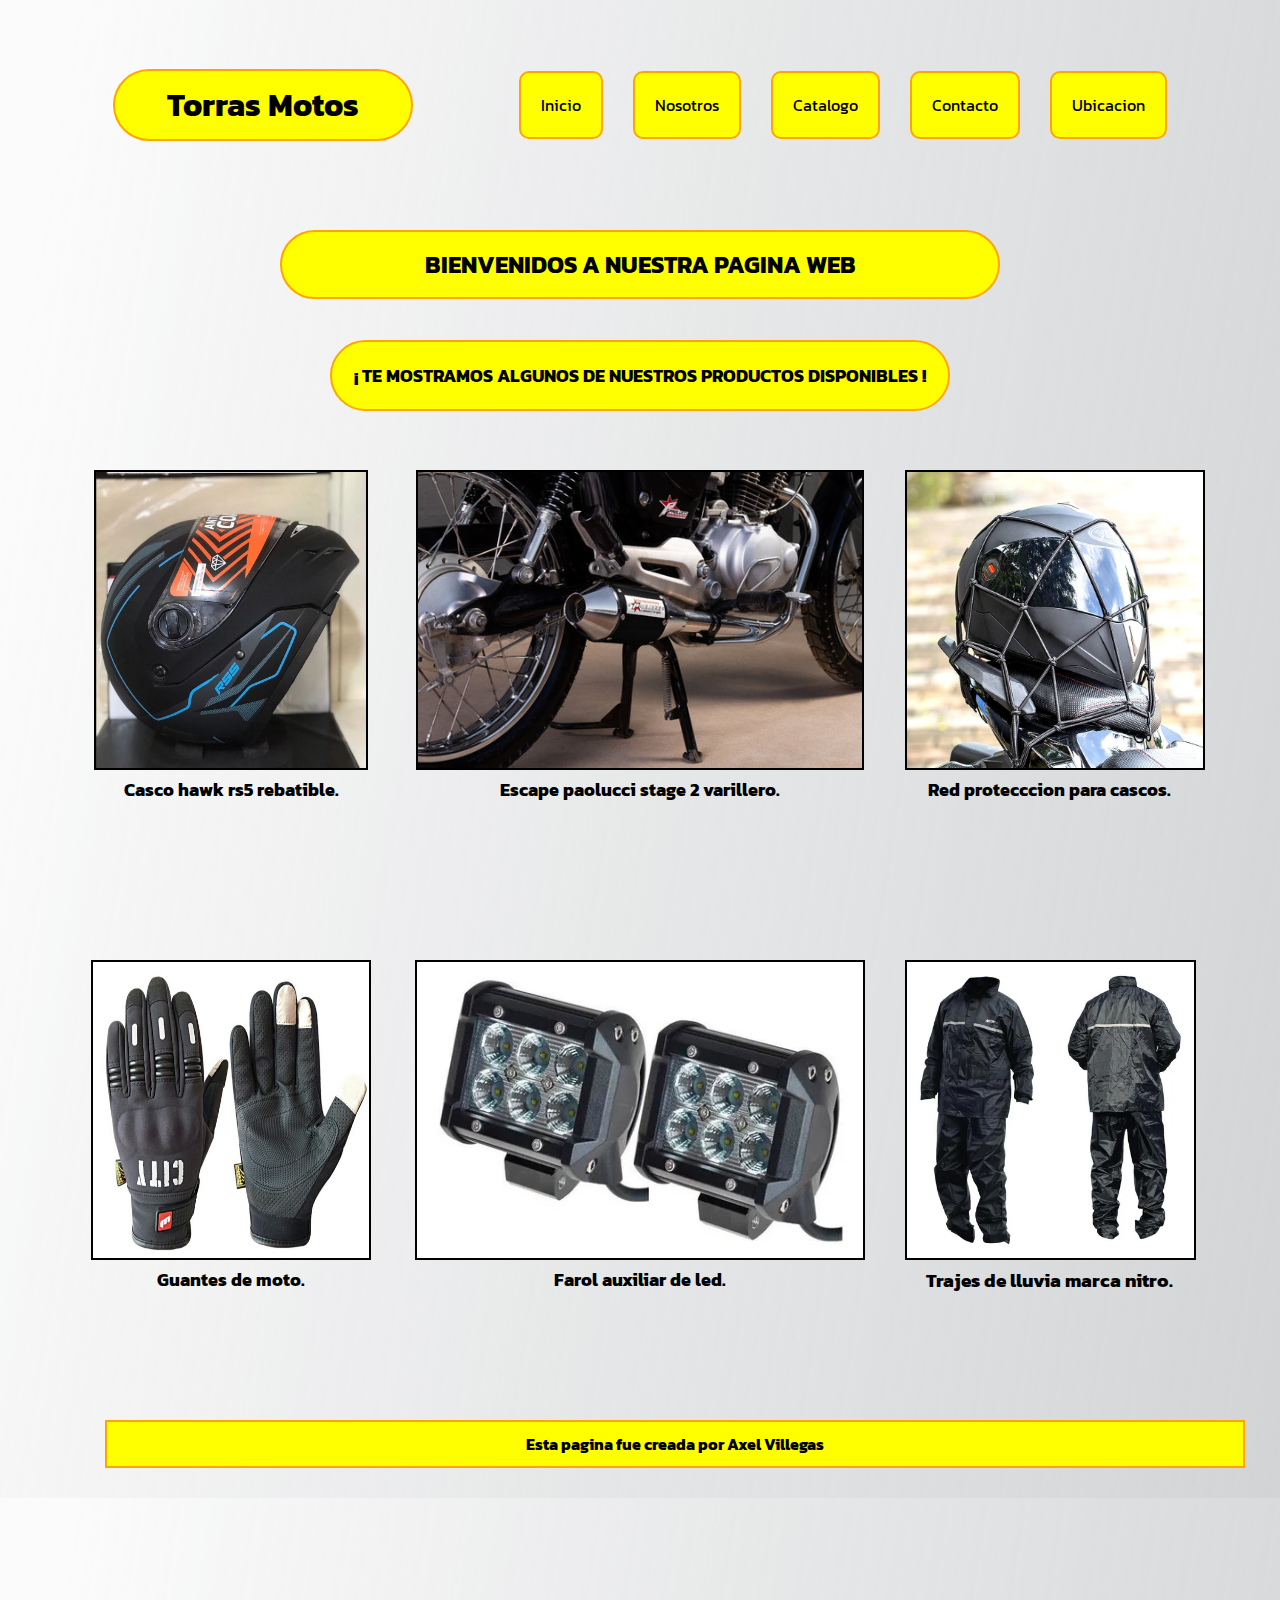
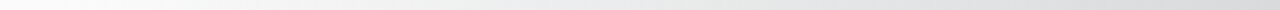
<file: index.html>
<!DOCTYPE html>
<html lang="en">

<head>
    <meta charset="UTF-8">
    <meta http-equiv="X-UA-Compatible" content="IE=edge">
    <meta name="viewport" content="width=device-width, initial-scale=1.0">
    <!-- link de bt -->
    <link href="https://cdn.jsdelivr.net/npm/bootstrap@5.3.0-alpha1/dist/css/bootstrap.min.css" rel="stylesheet"
        integrity="sha384-GLhlTQ8iRABdZLl6O3oVMWSktQOp6b7In1Zl3/Jr59b6EGGoI1aFkw7cmDA6j6gD" crossorigin="anonymous">

    <!-- link de tipografia  -->
    <link rel="preconnect" href="https://fonts.googleapis.com">
    <link rel="preconnect" href="https://fonts.gstatic.com" crossorigin>
    <link href="https://fonts.googleapis.com/css2?family=Kanit:wght@300&display=swap" rel="stylesheet">

    <!-- link de mi css  -->
    <link rel="stylesheet" href="css/main.css">
    <title> Inicio | TorrasMotos </title>
</head>

<body>
    <!-- banner principal  -->
    <header>
        <h1> Torras Motos </h1>
        <nav>
            <ul>
                <li><a href="index.html" style="text-decoration: none; color: black;"> Inicio </a></li>
                <li><a href="./pages/nosotros.html" style="text-decoration: none; color: black;"> Nosotros </a></li>
                <li><a href="./pages/catalogo.html" style="text-decoration: none; color: black;"> Catalogo </a></li>
                <li><a href="./pages/contacto.html" style="text-decoration: none; color: black;"> Contacto </a></li>
                <li><a href="./pages/ubicacion.html" style="text-decoration: none; color: black;"> Ubicacion </a></li>
            </ul>
        </nav>

    </header>

    <!-- contenido principal  -->

    <main>
        <div class="padreUno">
            <h2 class="subtituloUno"> bienvenidos a nuestra pagina web </h2>
        </div>

        <div class="padreDos">
            <h3 class="subtituloDos"> ¡ Te mostramos algunos de nuestros productos disponibles ! </h3>
        </div>

        <section class="contenedorUno">
            <div class="hijosImg">
                <div class="card" style="width: 18rem;">
                    <img class="imagenUno" src="img/cascoinicio.jpg" alt=" imagen de casco para moto ">
                    <div class="card-body">
                        <h3> Casco hawk rs5 rebatible. </h3>
                    </div>
                </div>

                <div class="card" style="width: 28.5rem;">
                    <img class="imagenDos" src="img/escapeinicio.jpg" alt=" imagen escape para moto ">
                    <div class="card-body">
                        <h3> Escape paolucci stage 2 varillero. </h3>
                    </div>
                </div>

                <div class="card" style="width: 18rem;">
                    <img class="imagenTres" src="img/redcascoinicio.jfif" alt=" imagen red para casco ">
                    <div class="card-body">
                        <h3> Red protecccion para cascos. </h3>
                    </div>
                </div>
            </div>
        </section>


        <section class="contenedorDos">
            <div class="hijoImg">
                <div class="card" style="width: 18rem;">
                    <img class="imagenCuatro" src="img/guantesinicio.jpg" alt=" imagen de guantes para moto ">
                    <div class="card-body">
                        <h3> Guantes de moto. </h3>
                    </div>
                </div>

                <div class="card" style="width: 28.5rem;">
                    <img class="imagenCinco" src="img/luzledinicio.webp" alt=" imagen de luces led para motos ">
                    <div class="card-body">
                        <h3> Farol auxiliar de led. </h3>
                    </div>
                </div>

                <div class="card" style="width: 18rem;">
                    <img class="imagenSeis" src="img/trajeslluvia.webp" alt=" imagen traje de lluvia ">
                    <h3> Trajes de lluvia marca nitro. </h3>
                </div>
            </div>
            </div>
        </section>
    </main>

    <!-- pie de pagina  -->
    <footer>
        <h4> Esta pagina fue creada por Axel Villegas </h4>
    </footer>
</body>

<script src="https://cdn.jsdelivr.net/npm/bootstrap@5.3.0-alpha1/dist/js/bootstrap.bundle.min.js"
    integrity="sha384-w76AqPfDkMBDXo30jS1Sgez6pr3x5MlQ1ZAGC+nuZB+EYdgRZgiwxhTBTkF7CXvN"
    crossorigin="anonymous"></script>

</html>
</file>
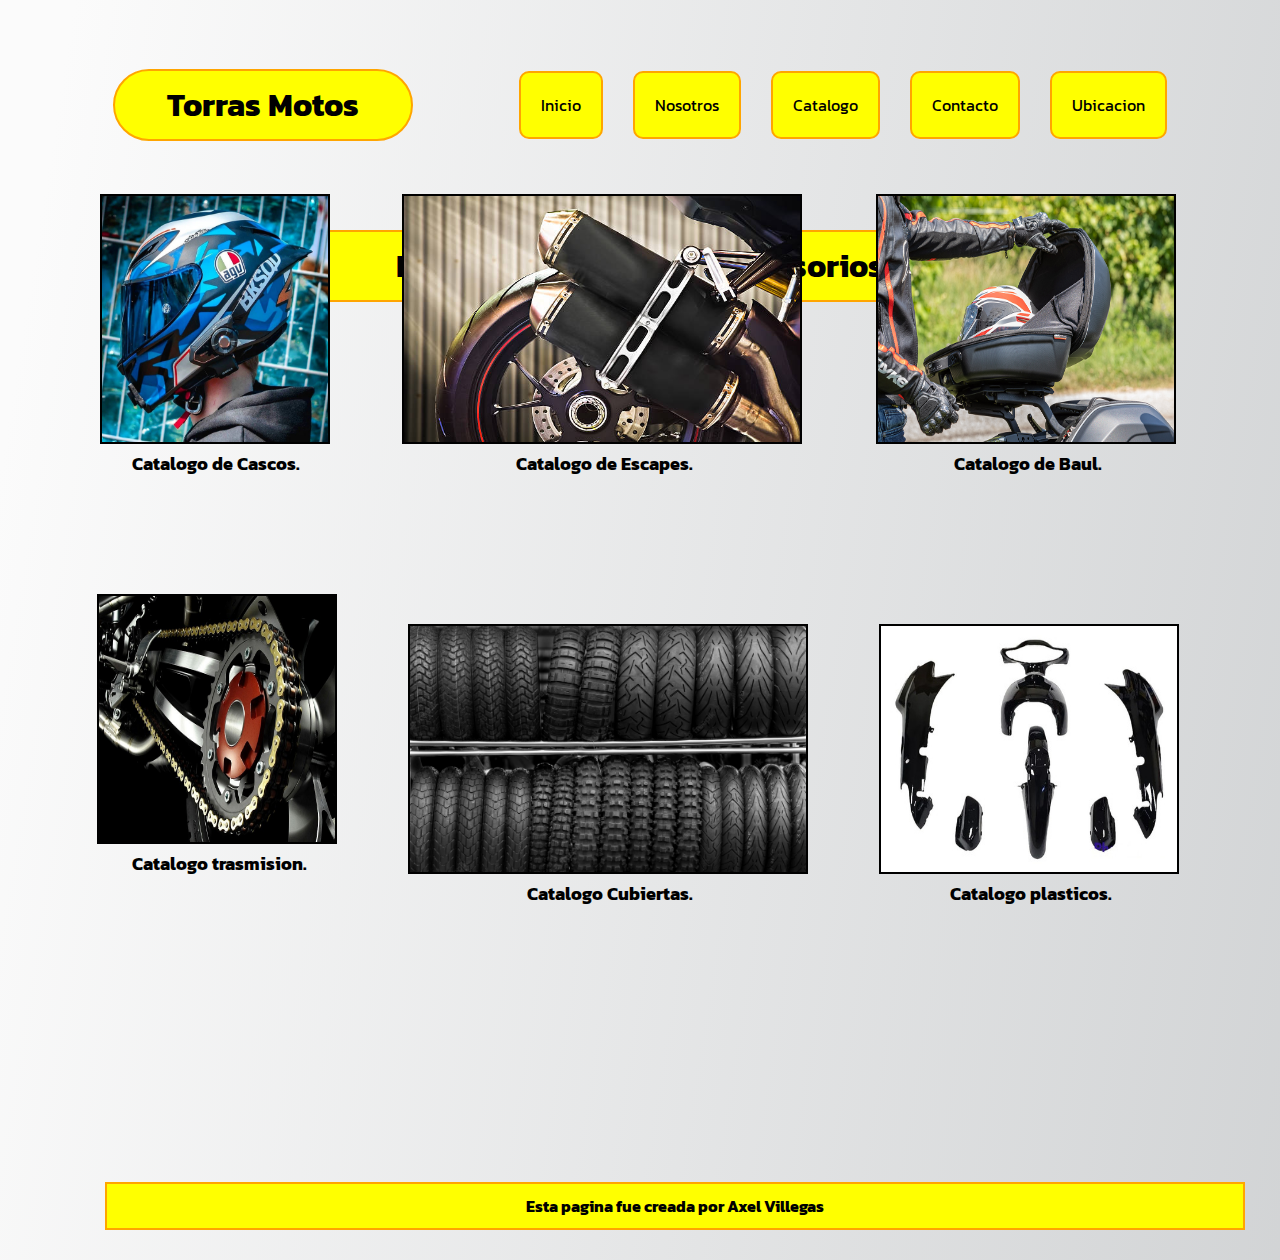
<file: pages/catalogo.html>
<!DOCTYPE html>
<html lang="en">

<head>
    <meta charset="UTF-8">
    <meta http-equiv="X-UA-Compatible" content="IE=edge">
    <meta name="viewport" content="width=device-width, initial-scale=1.0">
    <!-- link de bt -->
    <link href="https://cdn.jsdelivr.net/npm/bootstrap@5.3.0-alpha1/dist/css/bootstrap.min.css" rel="stylesheet"
        integrity="sha384-GLhlTQ8iRABdZLl6O3oVMWSktQOp6b7In1Zl3/Jr59b6EGGoI1aFkw7cmDA6j6gD" crossorigin="anonymous">

    <!-- link de tipografia  -->
    <link rel="preconnect" href="https://fonts.googleapis.com">
    <link rel="preconnect" href="https://fonts.gstatic.com" crossorigin>
    <link href="https://fonts.googleapis.com/css2?family=Kanit:wght@300&display=swap" rel="stylesheet">

    <!-- link de mi css -->
    <link rel="stylesheet" href="../css/main.css">
    <title> Catalogos | Torrasmotos </title>
</head>

<body>
    <!-- banner principal  -->
    <header>
        <h1 class="tutorCatalogo"> Torras Motos </h1>
        <nav>
            <ul>
                <li> <a href="../index.html" style="text-decoration: none; color: black;"> Inicio </a></li>
                <li> <a href="../pages/nosotros.html" style="text-decoration: none; color: black;"> Nosotros </a></li>
                <li> <a href="../pages/catalogo.html" style="text-decoration: none; color: black;"> Catalogo </a></li>
                <li> <a href="../pages/contacto.html" style="text-decoration: none; color: black;"> Contacto </a>
                </li>
                <li><a href="../pages/ubicacion.html" style="text-decoration: none; color: black;"> Ubicacion </a></li>
            </ul>
        </nav>
    </header>

    <!-- contenido principal  -->
    <main>
        <div>
            <h2 class="tituloCatalogo"> Nuestros productos y accesorios </h2>
        </div>

        <section class="padrePrimero">
            <div class="divPadre">
                <div class="card" style="width: 14.5rem;">
                    <img class="cascoImg" src="../img/cascocatalogo.jpg" alt=" imagen casco de moto ">
                    <div class="card-body">
                        <h3> Catalogo de Cascos. </h3>
                    </div>
                </div>

                <div class="card" style="width: 25.2rem;">
                    <img class="escapeImg" src="../img/escapecatalogo.jpg" alt=" imagen escape de moto ">
                    <div class="card-body">
                        <h3> Catalogo de Escapes. </h3>
                    </div>
                </div>


                <div class="card" style="width: 19rem;">
                    <img class="baulImg" src="../img/catalogobaul.jpg" alt=" imagen baul para cascos ">
                    <div class="card-body">
                        <h3> Catalogo de Baul.</h3>
                    </div>
                </div>
            </div>
        </section>

        <section class="padreSegundo">
            <div class="bloqueDos">
                <div class="card" style="width: 15.2rem;">
                    <img class="coronaImg" src="../img/catalogocorona.jpg" alt=" imagen corona trasmision ">
                    <div class="card-body">
                        <h3> Catalogo trasmision. </h3>
                    </div>
                </div>

                <div class="card" style="width: 25.2rem;">
                    <img class="cubiertasImg" src="../img/catalogocubiertas.webp" alt=" imagen de cubiertas para moto">
                    <div class="card-body">
                        <h3> Catalogo Cubiertas. </h3>
                    </div>
                </div>

                <div class="card" style="width: 19rem;">
                    <img class="plasticosImg" src="../img/catalogoplasticos.jpg" alt=" imagen de plasticos para moto ">
                    <div class="card-body">
                        <h3> Catalogo plasticos. </h3>
                    </div>
                </div>
            </div>
        </section>

    </main>

    <!-- pie de pagina  -->
    <footer>
        <h4> Esta pagina fue creada por Axel Villegas </h4>
    </footer>

</body>

</html>
</file>
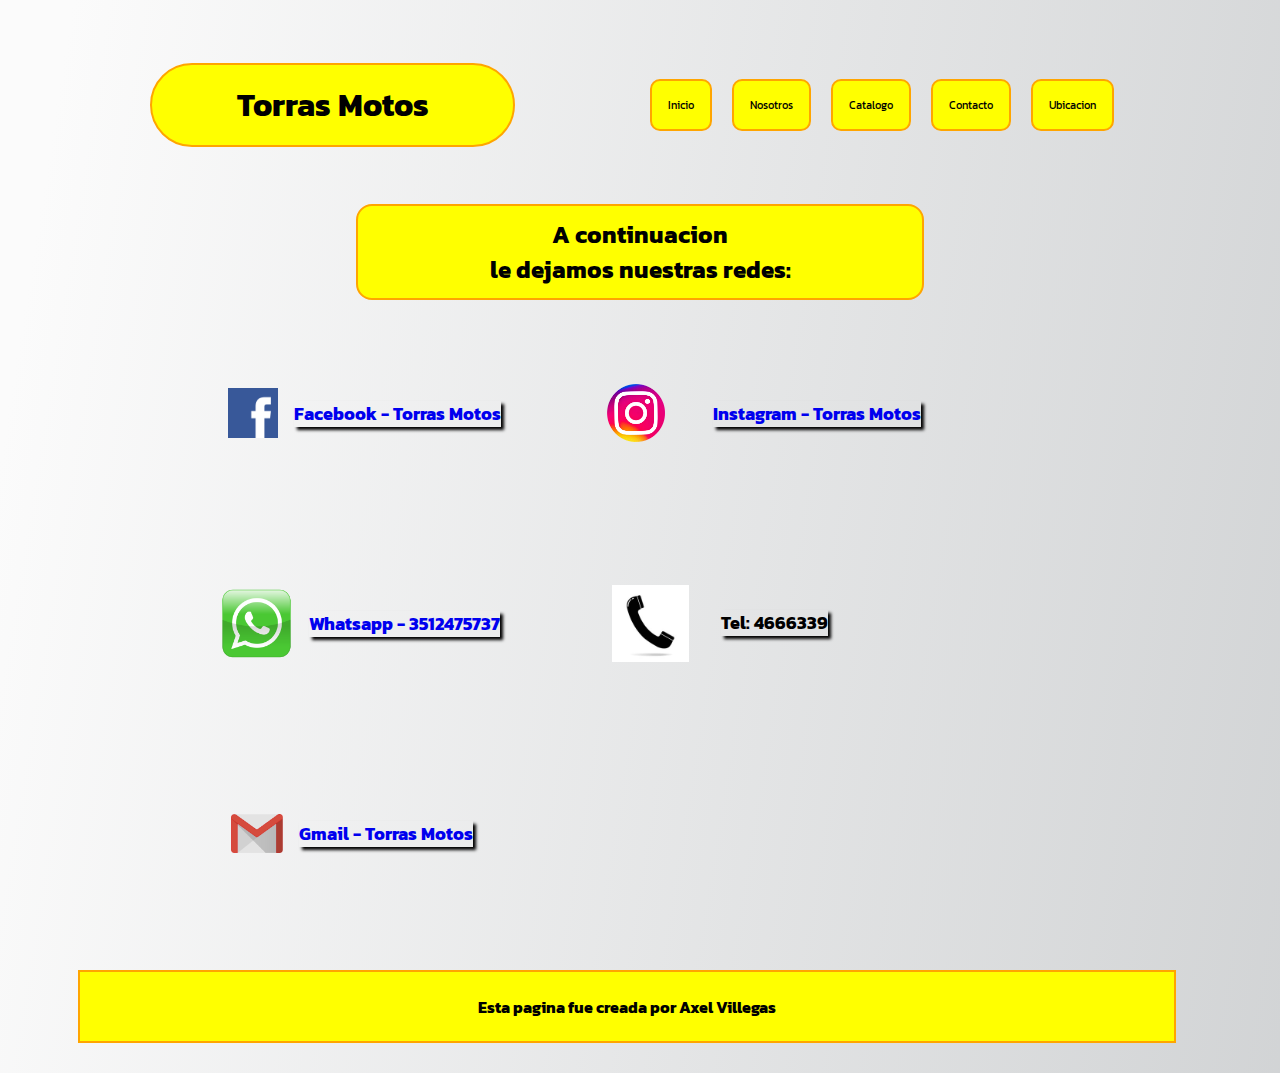
<file: pages/contacto.html>
<!DOCTYPE html>
<html lang="en">

<head>
    <meta charset="UTF-8">
    <meta http-equiv="X-UA-Compatible" content="IE=edge">
    <meta name="viewport" content="width=device-width, initial-scale=1.0">
    <!-- link de bt -->
    <link href="https://cdn.jsdelivr.net/npm/bootstrap@5.3.0-alpha1/dist/css/bootstrap.min.css" rel="stylesheet"
        integrity="sha384-GLhlTQ8iRABdZLl6O3oVMWSktQOp6b7In1Zl3/Jr59b6EGGoI1aFkw7cmDA6j6gD" crossorigin="anonymous">

    <!-- link de tipografia  -->
    <link rel="preconnect" href="https://fonts.googleapis.com">
    <link rel="preconnect" href="https://fonts.gstatic.com" crossorigin>
    <link href="https://fonts.googleapis.com/css2?family=Kanit:wght@300&display=swap" rel="stylesheet">
    <!-- link de mi css -->
    <link rel="stylesheet" href="../css/main.css">
    <title> Contacto | TorrasMotos </title>
</head>

<body>
    <!-- banner principal  -->
    <header class="container">
        <h1 class="tituloContacto"> Torras Motos </h1>
        <nav>
            <ul>
                <li>
                    <a href="../index.html" style="text-decoration: none; color: black;"> Inicio </a>
                </li>
                <li>
                    <a href="../pages/nosotros.html" style="text-decoration: none; color: black;"> Nosotros </a>
                </li>
                <li>
                    <a href="../pages/catalogo.html" style="text-decoration: none; color: black;"> Catalogo </a>
                </li>
                <li>
                    <a href="../pages/contacto.html" style="text-decoration: none; color: black;"> Contacto </a>
                </li>
                <li><a href="../pages/ubicacion.html" style="text-decoration: none; color: black;"> Ubicacion </a></li>
            </ul>
        </nav>
    </header>

    <!-- contenido principal  -->
    <main class="padreMain">

        <div>
            <h2 class="contactoTitulo"> A continuacion <span> le dejamos nuestras redes:</span> </h2>
        </div>


        <div class="card">
            <div class="card-body padreArea" style="width: 50rem; height: 70vh;">
                <div class="primerDiv">
                    <img class="hijoDiv" src="../img/facebooklogo.png" alt=" imagen logo de facebook ">
                    <h3 class="textoUno"><a href="https://www.facebook.com/TORRASMOTOS1/" target="_blank"> Facebook
                            -
                            Torras
                            Motos </a></h3>
                </div>

                <div class="segundoDiv">
                    <img class="hijoDos" src="../img/logoinstagram.png" alt=" imagen logo de instagram ">
                    <h3 class="textoDos"><a href="https://www.instagram.com/torrasmotos/" target="_blank"> Instagram
                            -
                            Torras Motos </a></h3>
                </div>

                <div class="tercerDiv">
                    <img class="hijoTres" src="../img/whatsapplogo.png" alt=" imagen logo de whatsapp">
                    <h3 class="textoTres"><a href="https://api.whatsapp.com/send?phone=5493512475737" target="_blank">
                            Whatsapp - 3512475737
                        </a></h3>
                </div>

                <div class="cuartoDiv">
                    <img class="hijoCuatro" src="../img/telefonologo.jpg" alt=" imagen logo de telefono ">
                    <h3 class="textoCuatro"> Tel: 4666339 </h3>
                </div>

                <div class="quintoDiv">
                    <img class="hijoCinco" src="../img/gmaillogo.png" alt=" imagen logo de gmail">
                    <h3 class="textoCinco"><a href="mailto:torrasmotos@gmail.com" target="_blank"> Gmail - Torras
                            Motos
                        </a>
                    </h3>
                </div>
            </div>
        </div>

    </main>

    <!-- pie de pagina  -->

    <footer class="padreFooter">
        <h4> Esta pagina fue creada por Axel Villegas </h4>
    </footer>

</body>

</html>
</file>
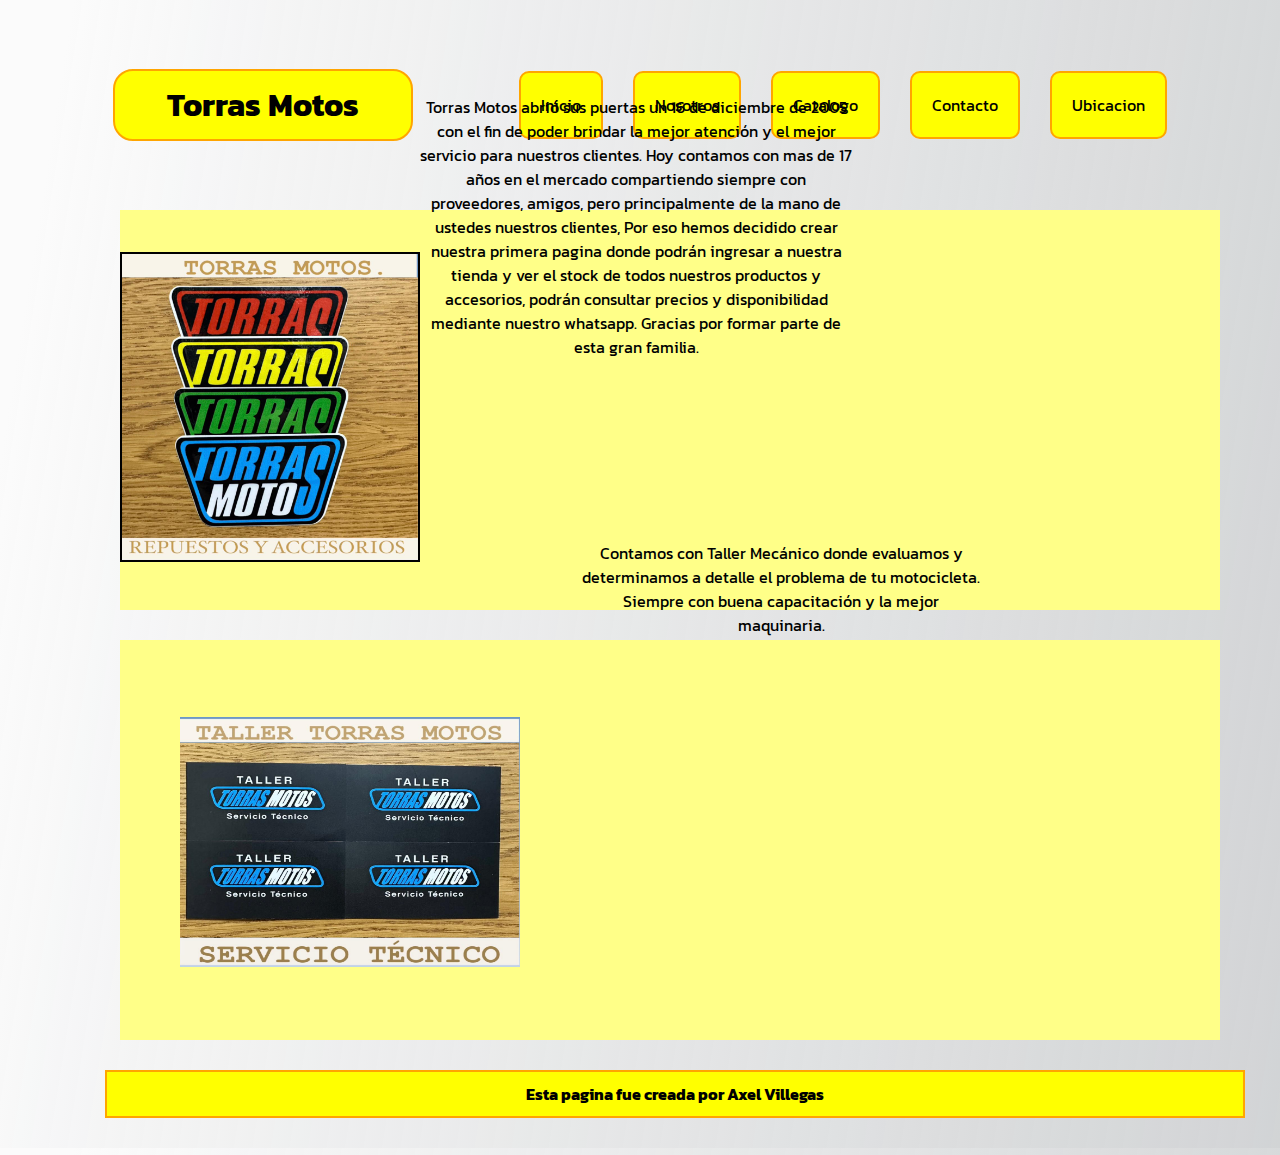
<file: pages/nosotros.html>
<!DOCTYPE html>
<html lang="es">

<head>
    <meta charset="UTF-8">
    <meta http-equiv="X-UA-Compatible" content="IE=edge">
    <meta name="viewport" content="width=device-width, initial-scale=1.0">
    <!-- link de bt -->
    <link href="https://cdn.jsdelivr.net/npm/bootstrap@5.3.0-alpha1/dist/css/bootstrap.min.css" rel="stylesheet"
        integrity="sha384-GLhlTQ8iRABdZLl6O3oVMWSktQOp6b7In1Zl3/Jr59b6EGGoI1aFkw7cmDA6j6gD" crossorigin="anonymous">

    <!-- link de tipografia  -->
    <link rel="preconnect" href="https://fonts.googleapis.com">
    <link rel="preconnect" href="https://fonts.gstatic.com" crossorigin>
    <link href="https://fonts.googleapis.com/css2?family=Kanit:wght@300&display=swap" rel="stylesheet">

    <!-- link css -->
    <link rel="stylesheet" href="../css/main.css">
    <title> Nosotros | Torrasmotos </title>
</head>

<body>
    <!-- banner principal  -->
    <header>
        <h1 class="tituloTorras"> Torras Motos </h1>
        <nav>
            <ul>
                <li> <a href="../index.html" style="text-decoration: none; color: black;"> Inicio </a></li>
                <li> <a href="../pages/nosotros.html" style="text-decoration: none; color: black;"> Nosotros </a> </li>
                <li> <a href="../pages/catalogo.html" style="text-decoration: none; color: black;"> Catalogo </a> </li>
                <li> <a href="../pages/contacto.html" style="text-decoration: none; color: black;"> Contacto </a>
                </li>
                <li><a href="../pages/ubicacion.html" style="text-decoration: none; color: black;"> Ubicacion </a></li>
            </ul>
        </nav>
    </header>

    <!-- contenido principal  -->
    <main>
        <section class="rutaUno">
            <div>
                <img class="imgTorras" src="../img/logotorras2.jfif" alt=" imagen logo del comercio">
            </div>

            <div class="card">
                <div class="card-body" style="width: 27rem;">
                    <p>Torras Motos abrió sus puertas un 16 de diciembre de 2005 con el fin de poder brindar la mejor
                        atención y el mejor
                        servicio para nuestros clientes. Hoy contamos con mas de 17 años en el mercado compartiendo
                        siempre
                        con proveedores,
                        amigos, pero principalmente de la mano de ustedes nuestros clientes, Por eso hemos decidido
                        crear
                        nuestra primera pagina
                        donde podrán ingresar a nuestra tienda y ver el stock de todos nuestros productos y accesorios,
                        podrán consultar precios
                        y disponibilidad mediante nuestro whatsapp. Gracias por formar parte de esta gran familia.</p>
                </div>
            </div>
        </section>

        <section class="rutaDos">
            <div>
                <img class="imgTaller" src="../img/logotaller2.jfif" alt=" imagen logo del taller ">
            </div>
            <div class="card">
                <div class="card-body" style="width: 27rem;">
                    <p class="pDos">Contamos con Taller Mecánico donde evaluamos y determinamos a detalle el
                        problema
                        de tu motocicleta. Siempre con buena
                        capacitación y la mejor maquinaria.</p>
                </div>

            </div>
        </section>
    </main>

    <!-- pie de pagina  -->
    <footer>
        <h4> Esta pagina fue creada por Axel Villegas </h4>
    </footer>
</body>

</html>
</file>
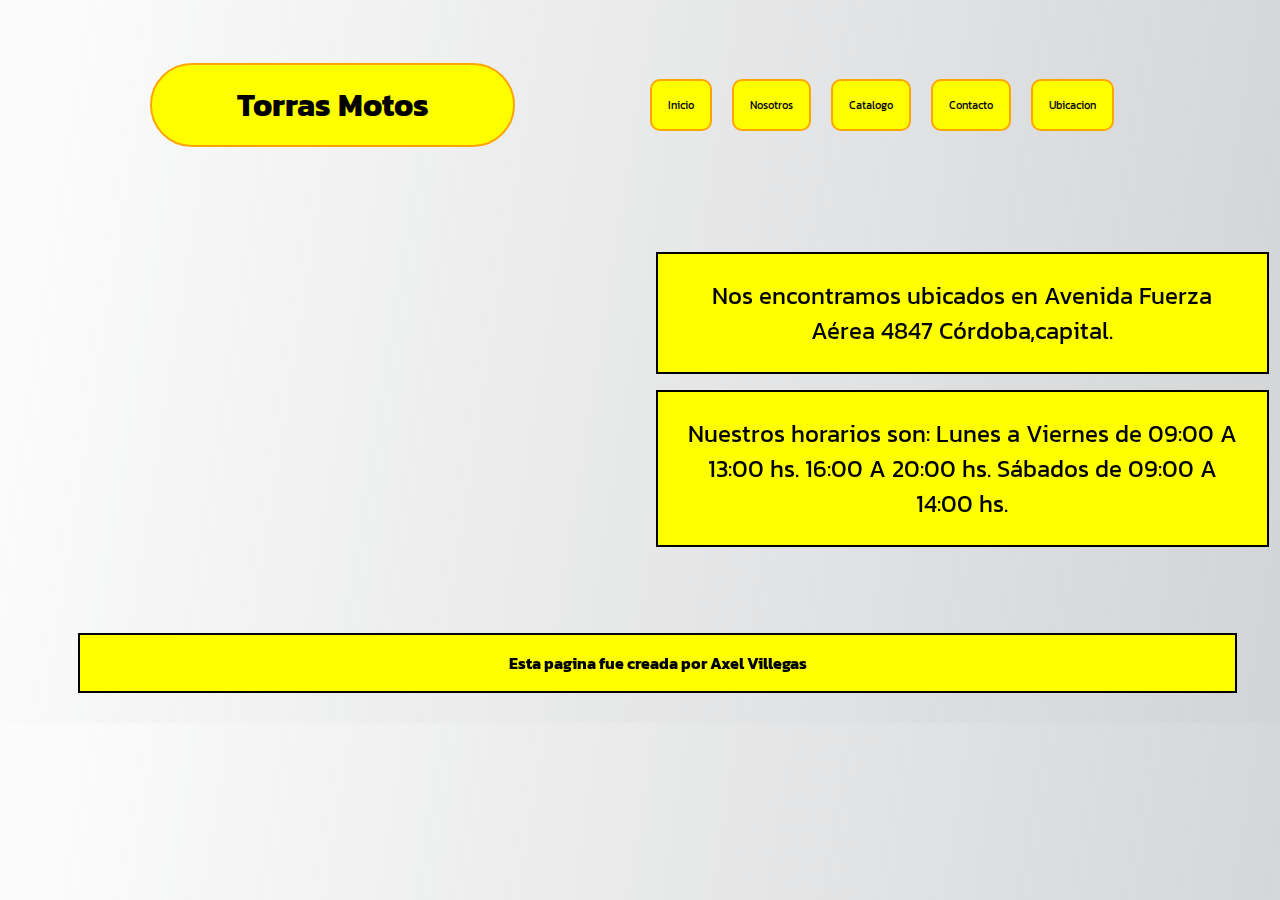
<file: pages/ubicacion.html>
<!DOCTYPE html>
<html lang="en">

<head>
    <meta charset="UTF-8">
    <meta http-equiv="X-UA-Compatible" content="IE=edge">
    <meta name="viewport" content="width=device-width, initial-scale=1.0">
    <!-- link de bt -->
    <link href="https://cdn.jsdelivr.net/npm/bootstrap@5.3.0-alpha1/dist/css/bootstrap.min.css" rel="stylesheet"
        integrity="sha384-GLhlTQ8iRABdZLl6O3oVMWSktQOp6b7In1Zl3/Jr59b6EGGoI1aFkw7cmDA6j6gD" crossorigin="anonymous">

    <!-- link tipografia  -->
    <link rel="preconnect" href="https://fonts.googleapis.com">
    <link rel="preconnect" href="https://fonts.gstatic.com" crossorigin>
    <link href="https://fonts.googleapis.com/css2?family=Kanit:wght@300&display=swap" rel="stylesheet">

    <!-- link de mi css -->
    <link rel="stylesheet" href="../css/main.css">
    <title> Ubicacion | TorrasMotos </title>
</head>

<body>
    <!-- banner principal  -->
    <header class="container">
        <h1 class="tituloContacto"> Torras Motos </h1>
        <nav>
            <ul>
                <li> <a href="../index.html" style="text-decoration: none; color: black;"> Inicio </a></li>
                <li> <a href="../pages/nosotros.html" style="text-decoration: none; color: black;"> Nosotros </a></li>
                <li> <a href="../pages/catalogo.html" style="text-decoration: none; color: black;"> Catalogo </a></li>
                <li> <a href="../pages/contacto.html" style="text-decoration: none; color: black;"> Contacto </a></li>
                <li> <a href="../pages/ubicacion.html" style="text-decoration: none; color: black;"> Ubicacion </a></li>
            </ul>
        </nav>
    </header>

    <main class="tutorMain">
        <div class="padreMaps">
            <iframe
                src="https://www.google.com/maps/embed?pb=!1m18!1m12!1m3!1d3404.3151055036064!2d-64.25188068519321!3d-31.432991004199845!2m3!1f0!2f0!3f0!3m2!1i1024!2i768!4f13.1!3m3!1m2!1s0x9432a1fbebb4383d%3A0x85c15df3ec254f0a!2sTorras%20Motos%20-%20Repuestos%20%26%20Service%20-!5e0!3m2!1ses-419!2sar!4v1675236112270!5m2!1ses-419!2sar"
                width="400" height="300" style="border:0;" allowfullscreen="" loading="lazy"
                referrerpolicy="no-referrer-when-downgrade"></iframe>
        </div>

        <div class="padreParrafos">
            <p class="parrafoHijo"> Nos encontramos ubicados en Avenida Fuerza Aérea 4847 Córdoba,capital. </p>

            <p class="hijoParrafo"> Nuestros horarios son: Lunes a Viernes de 09:00 A 13:00 hs. 16:00 A 20:00 hs.
                Sábados de 09:00 A 14:00
                hs.
            </p>
        </div>
    </main>


    <footer class="footerPadre">
        <h4> Esta pagina fue creada por Axel Villegas </h4>
    </footer>
</body>

</html>
</file>
<file: css/main.css>
/* reset */

* {
    margin: 0;
    padding: 0;
    box-sizing: border-box;
}

/*  estilos de  body */

body {
    margin: 30px;
    font-family: 'Kanit', sans-serif;
    background: linear-gradient(99deg, rgba(251, 251, 251, 1) 5%, rgba(199, 201, 201, 0.7063200280112045) 100%);
}


/* aplicando estilos a header */

header {
    height: 150px;
    display: flex;
    align-items: center;
    justify-content: space-around;
    padding: 30px;
}

/* aplicando estilos hijos  */

header h1 {
    background-color: yellow;
    text-align: center;
    padding: 10px;
    width: 300px;
    border-radius: 50px;
    border: 2px solid orange;
}

header nav ul {
    list-style: none;
    display: flex;
    gap: 30px;
}

header nav ul li {
    background-color: yellow;
    padding: 20px;
    border-radius: 10px;
    border: 2px solid orange;
}

/* aplicando estilos a main */

.padreUno {
    height: 70px;
}

.subtituloUno {
    background-color: yellow;
    text-align: center;
    margin: 50px 250px 30px 250px;
    padding: 15px;
    border-radius: 300px;
    border: 2px solid orange;
    text-transform: uppercase;
}


.padreDos {
    height: 70px;
}

.subtituloDos {
    background-color: yellow;
    text-align: center;
    margin: 40px 300px 40px 300px;
    padding: 20px;
    border-radius: 300px;
    border: 2px solid orange;
    text-transform: uppercase;
    font-size: large;
}

/* aplicando estilos a imagenes */

.contenedorUno {

    height: 450px;
}

.hijosImg {
    display: flex;
    justify-content: space-evenly;
    align-items: center;
    padding: 20px;
    margin-top: 40px;
}

.imagenUno {
    height: 300px;
    border: 2px solid black;
}

.imagenDos {
    height: 300px;
    border: 2px solid black;
}

.imagenTres {
    height: 300px;
    border: 2px solid black;
}

.descripcion {
    height: 80px;
    margin: 10px 75px 10px 75px;
    display: flex;
    justify-content: space-between;
    align-items: center;
}

.tutorUno {
    padding: 10px;
    background-color: yellow;
    width: 275px;
    text-align: center;
    border: 2px solid orange;
}

.hijosImg {
    text-align: center;
}

.hijoImg {
    text-align: center;
}

.contenedorDos {

    height: 450px;
}

.hijoImg {
    display: flex;
    justify-content: space-evenly;
    align-items: center;
    padding: 20px;
    margin-top: 40px;
}

.imagenCuatro {
    height: 300px;
    width: 280px;
    border: 2px solid black;
}

.imagenCinco {
    height: 300px;
    width: 450px;
    border: 2px solid black;
}

.imagenSeis {
    height: 300px;
    border: 2px solid black;
}

.descripcionDos {
    height: 80px;
    margin: 10px 75px 10px 75px;
    display: flex;
    justify-content: space-between;
    align-items: center;

}

.tutorCuatro {
    padding: 10px;
    background-color: yellow;
    width: 280px;
    text-align: center;
    border: 2px solid orange;
}

.tutorCuatro h3 {
    font-size: large;
    padding: 0.5rem;
}

.tutorCinco {
    background-color: yellow;
    padding: 10px;
    width: 450px;
    text-align: center;
    border: 2px solid orange;
}

.tutorCinco h3 {
    font-size: large;
    padding: 0.5rem;
}

.tutorSeis {
    background-color: yellow;
    padding: 10px;
    width: 295px;
    text-align: center;
    border: 2px solid orange;
}

.tutorSeis h3 {
    font-size: large;
    padding: 0.5rem;
}


footer {
    text-align: center;
    background-color: yellow;
    margin-top: 30px;
    margin-left: 75px;
    padding: 10px;
    width: 1140px;
    border: 2px solid orange;
}


/* aplicando estilos a Nosotros  */

/* estilos del header  */

.tituloTorras {
    background-color: yellow;
    padding: 10px;
    border-radius: 20px;
    border: 2px solid orange;
    width: 300px;
}

/* estilos de main  */
.rutaUno {
    background-color: rgb(255, 255, 136);
    height: 400px;
    margin-top: 30px;
    margin-left: 90px;
    display: flex;
    justify-content: space-evenly;
    align-items: center;
    width: 1100px;
}

.imgTorras {
    height: 310px;
    width: 300px;
    border: 2px solid black;
}

.card-body p {
    text-align: center;
}

.card-body .pDos {
    text-align: center;
    padding: 1rem;
}


.rutaDos {
    background-color: rgb(255, 255, 136);
    width: 1100px;
    height: 400px;
    margin-top: 30px;
    margin-left: 90px;
    display: flex;
    justify-content: space-evenly;
    align-items: center;
}

.imgTaller {
    height: 310px;
    margin: 40px 15px 30px 30px;
    padding: 30px;
    width: 400px;
}



/* aplicando estillos a catalogos */

/* estilos de header  */

.tutorCatalogo {
    padding: 10px;
    width: 300px;
}

/* estilos de main  */

.tituloCatalogo {
    background-color: yellow;
    text-align: center;
    margin: 50px 100px 50px 100px;
    padding: 10px;
    border-radius: 30px;
    border: 2px solid orange;
    font-size: 2rem;
}


.padrePrimero {
    height: 380px;
}

.divPadre {
    height: 250px;
    display: flex;
    justify-content: space-evenly;
    align-items: center;
}

.divPadre .card {
    margin-top: 4rem;
}

.cascoImg {
    height: 250px;
    width: 230px;
    border: 2px solid black;
}

.card-body h3 {
    font-size: large;
}

.escapeImg {
    height: 250px;
    width: 400px;
    border: 2px solid black;
}

.baulImg {
    height: 250px;
    width: 300px;
    border: 2px solid black;
}


.divTutor {
    height: 80px;
    display: flex;
    justify-content: space-evenly;
    align-items: center;
    margin-top: 1rem;
}



.padreSegundo {
    height: 400px;
}

.bloqueDos {
    height: 250px;
    margin-top: 20px;
    display: flex;
    justify-content: space-evenly;
    align-items: center;
}

.bloqueDos .card {
    margin-top: 4rem;
}

.coronaImg {
    height: 250px;
    width: 240px;
    border: 2px solid black;
}



.cubiertasImg {
    margin-top: 30px;
    height: 250px;
    width: 400px;
    border: 2px solid black;
}


.plasticosImg {
    margin-top: 30px;
    margin-right: 15px;
    height: 250px;
    width: 300px;
    border: 2px solid black;
}


.divSegundo {
    height: 150px;
    display: flex;
    justify-content: space-evenly;
    align-items: center;
}

.card-body h3 {
    text-align: center;
}

/* aplicando estilos a contacto */

/* estilos generales  */

body {
    background-color: #eceef3;
}

/* estilos de header  */

.container {
    display: flex;
    justify-content: center;
}

.container nav ul {
    display: none;

}

/* estilos de main  */
.card {
    width: 40rem;
    height: 200vh;
}

.padreMain {
    display: flex;
    justify-content: center;
    flex-direction: column;
    align-items: center;
    padding: 1.5rem;
}

.tituloContacto {
    padding: 1rem;
    width: 300px;
}


.contactoTitulo {
    background-color: yellow;
    padding: 0.7rem;
    border-radius: 1rem;
    border: 2px solid orange;
}


.contactoTitulo span {
    display: block;
    font-size: 1.5rem;
}

.primerDiv {
    display: flex;
    justify-content: center;
    align-items: center;
    padding: 0.5rem 2rem 0.5rem 2rem;
    margin-top: 1rem;
    margin-right: 0.5rem;
}

.hijoDiv {
    padding: 1rem;
    width: 30%;
}

.primerDiv h3 a {
    font-size: 1.1rem;
    box-shadow: 3px 3px 3px black;
    text-decoration: none;

}

.segundoDiv {
    display: flex;
    justify-content: center;
    align-items: center;
    padding: 0.5rem 1rem 0.5rem 1rem;
    margin-top: 1rem;
    margin-right: 0.5rem;
}

.hijoDos {
    padding: 1rem;
    width: 30%;
}

.segundoDiv h3 a {
    font-size: 1.1rem;
    box-shadow: 3px 3px 3px black;
    text-decoration: none;
}

.tercerDiv {
    display: flex;
    justify-content: center;
    align-items: center;
    padding: 0.5rem 1rem 0.5rem 1rem;
    margin-top: 1rem;
    margin-right: 1rem;
}

.hijoTres {
    padding: 1rem;
    width: 30%;
}

.tercerDiv h3 a {
    font-size: 1.1rem;
    box-shadow: 3px 3px 3px black;
    text-decoration: none;
}

.cuartoDiv {
    display: flex;
    justify-content: center;
    align-items: center;
    padding: 0.5rem 1rem 0.5rem 1rem;
    margin-top: 1rem;
    margin-right: 6rem;
}

.hijoCuatro {
    padding: 1rem;
    width: 40%;
}

.cuartoDiv h3 {
    font-size: 1.1rem;
    box-shadow: 3px 3px 3px black;
}

.quintoDiv {
    display: flex;
    justify-content: center;
    align-items: center;
    padding: 0.5rem 1rem 0.5rem 1rem;
    margin-top: 1rem;
    margin-right: 2rem;
}

.hijoCinco {
    padding: 1rem;
    width: 30%;
}

.quintoDiv h3 a {
    font-size: 1.1rem;
    box-shadow: 3px 3px 3px black;
    text-decoration: none;
}

/* estilos de footer  */

.padreFooter {
    width: 60%;
    padding: 1rem;
}


/* pantallas de tablet */

@media screen and (min-width:600px) {

    /* estilos de header  */

    .card {
        width: 40rem;
        height: 200vh;
    }

    .container {
        display: flex;
        justify-content: space-between;
        padding: 0.1rem;
    }

    .tituloContacto {
        font-size: 2rem;
        width: 7.7rem;
    }

    .container nav ul {
        display: block;
        display: flex;
        gap: 2px;
    }

    .container nav ul li {
        width: 1rem;
        font-size: 0.7rem;
        width: 4.7rem;
        padding: 0.7rem;
        text-align: center;
    }


    .contactoTitulo {
        font-size: 1.5rem;
        width: 25rem;
        text-align: center;
    }

    .primerDiv {
        animation-name: animacionTres;
        animation-iteration-count: infinite;
        animation-duration: 2s;
    }

    @keyframes animacionTres {
        0% {
            transform: scale(0.5);
        }

        50% {
            transform: scale(0.8);
        }

        100% {
            transform: scale(1);
        }
    }

    .segundoDiv {
        animation-name: animacionTres;
        animation-iteration-count: infinite;
        animation-duration: 2s;
    }

    @keyframes animacionTres {
        0% {
            transform: scale(0.5);
        }

        50% {
            transform: scale(0.8);
        }

        100% {
            transform: scale(1);
        }
    }



    .tercerDiv {
        animation-name: animacionTres;
        animation-iteration-count: infinite;
        animation-duration: 2s;
    }

    @keyframes animacionTres {
        0% {
            transform: scale(0.5);
        }

        50% {
            transform: scale(0.8);
        }

        100% {
            transform: scale(1);
        }
    }

    .cuartoDiv {
        display: flex;
        justify-content: center;
        align-items: center;
        padding: 0.5rem 1rem 0.5rem 1rem;
        margin-top: 1rem;
        margin-right: 6rem;
        animation-name: animacionCuatro;
        animation-iteration-count: infinite;
        animation-duration: 2s;
    }

    @keyframes animacionCuatro {
        0% {
            transform: scale(0.5);
        }

        50% {
            transform: scale(0.8);
        }

        100% {
            transform: scale(1);
        }
    }

    .quintoDiv {
        animation-name: animacionCinco;
        animation-iteration-count: infinite;
        animation-duration: 2s;
    }

    @keyframes animacionCinco {
        0% {
            transform: scale(0.5);
        }

        50% {
            transform: scale(0.8);
        }

        100% {
            transform: scale(1);
        }
    }



    .hijoCuatro {
        padding: 1rem;
        width: 35%;
    }

    .cuartoDiv h3 {
        font-size: 1.1rem;
        box-shadow: 3px 3px 3px black;
    }

    .padreFooter {
        width: 28rem;
        margin: 1rem 4rem 1rem 3rem;
    }

    .padreFooter h4 {
        padding: 0.7rem;
    }
}

/*  estilos de pantallas de escritorio */

@media screen and (min-width:1024px) {

    .card {
        width: 60rem;
        height: 70vh;
    }

    .container {
        justify-content: space-evenly;
    }

    .tituloContacto {
        width: 30%;
    }

    .container nav ul {
        padding: 1rem;
        gap: 20px;
    }


    .container nav ul li {
        padding: 1rem;
        width: 30%;
    }


    .contactoTitulo {
        width: 100%;
        margin-right: 15rem;
    }


    .padreArea {
        display: grid;
        grid-template-columns: 1fr 1fr;
        grid-template-rows: repeat(3, 1fr);

        grid-template-areas:
            "hijoDiv textoUno hijoTres textoTres"
            "hijoDos textoDos hijoDos textoDos"
            " hijoCuatro textoCuatro hijoCinco textoCinco";

        justify-content: center;
        justify-items: center;
    }

    .padreArea .hijoDiv {
        grid-area: hijoDiv;
        width: 25%;
    }

    .padreArea .textoUno:hover {
        grid-area: textoUno;
        box-shadow: 2px 2px 3px black;
    }

    .padreArea .hijoDos {
        grid-area: hijoDos;
        width: 25%;
        margin-right: 2rem;
    }

    .padreArea .textoDos:hover {
        grid-area: textoDos;
        box-shadow: 2px 2px 3px black;
    }

    .padreArea .hijoTres {
        grid-area: hijoTres;
        width: 30%;
    }

    .padreArea .textoTres:hover {
        grid-area: textoTres;
        box-shadow: 2px 2px 3px black;
    }

    .padreArea .hijoCuatro {
        grid-area: hijoCuatro;
        width: 40%;
        margin-right: 1rem;
    }

    .padreArea .textoCuatro:hover {
        grid-area: textoCuatro;
        box-shadow: 2px 2px 3px black;
    }

    .padreArea .hijoCinco {
        grid-area: hijoCinco;
        width: 25%;
    }

    .padreArea .textoCinco:hover {
        grid-area: textoCinco;
        box-shadow: 2px 2px 3px black;
    }

    .padreFooter {
        width: 90%;
        padding: 0.7rem 4rem 0.7rem 4rem;
    }
}



/* aplicando estilos a ubicacion  */

/* estilos de main  */

.tutorMain {
    display: flex;
    flex-direction: column;
    align-items: center;
    text-align: center;
    padding: 1.5rem;
}

.padreMaps {
    margin-top: 1rem;
}

.padreParrafos {
    padding: 1rem;
    margin-top: 2rem;
    width: 110%;
}


.parrafoHijo {
    background-color: yellow;
    border: 2px solid black;
    padding: 1.5rem;
    width: 100%;
    font-size: 1.2rem;
}

.hijoParrafo {
    background-color: yellow;
    margin-top: 1rem;
    padding: 1.5rem;
    border: 2px solid black;
    font-size: 1.2rem;
}

.footerPadre {
    width: 90%;
    margin-left: 1rem;
    padding: 1rem;
    border: 2px solid black;
}


/* pantallas de tablet */

@media screen and (min-width:600px) {

    .footerPadre {
        width: 95%;
    }


    /*  estilos de pantallas de escritorio */

    @media screen and (min-width:1024px) {

        .tutorMain {
            display: grid;
            grid-template-columns: 1fr 1fr;
            grid-template-rows: 1fr;

            grid-template-areas:
                "padreMaps parrafoHijo"
                "padreMaps hijoParrafo";
        }


        .tutorMain .padreMaps {
            grid-area: padreMaps;
        }

        .tutorMain .parrafoHijo {
            grid-area: parrafoHijo;
            font-size: 1.5rem;
        }

        .tutorMain .hijoParrafo {
            grid-area: hijoParrafo;
            font-size: 1.5rem;
            margin-bottom: 1rem;
        }

        .footerPadre {
            margin-left: 3rem;
        }
    }
}
</file>
